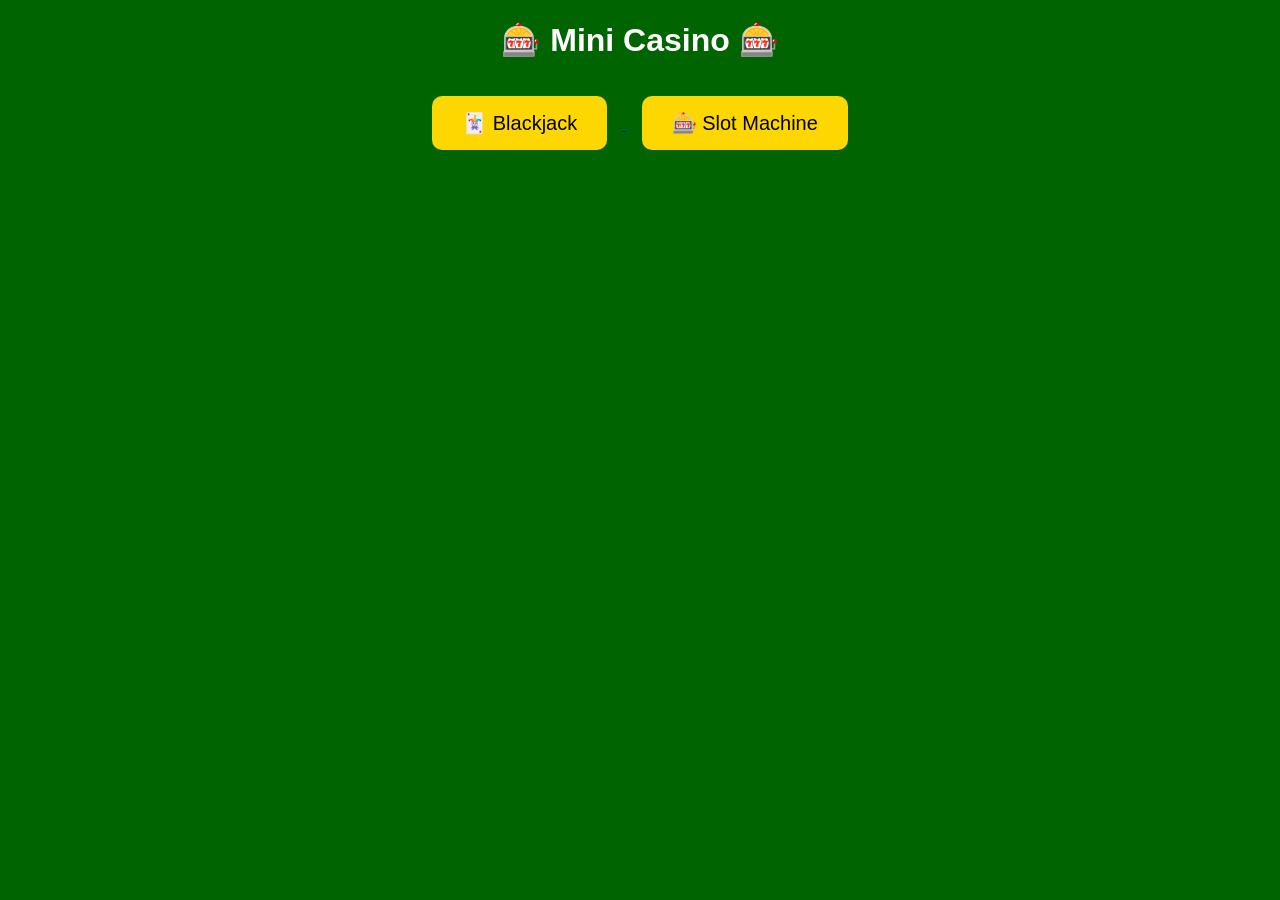
<file: index.html>
<!DOCTYPE html>
<html>

<head>
<title>Mini Casino</title>
<link rel="stylesheet" href="style.css">
</head>

<body>

<h1>🎰 Mini Casino 🎰</h1>

<a href="blackjack.html">
<button>🃏 Blackjack</button>
</a>

<a href="slots.html">
<button>🎰 Slot Machine</button>
</a>

</body>

</html>
</file>
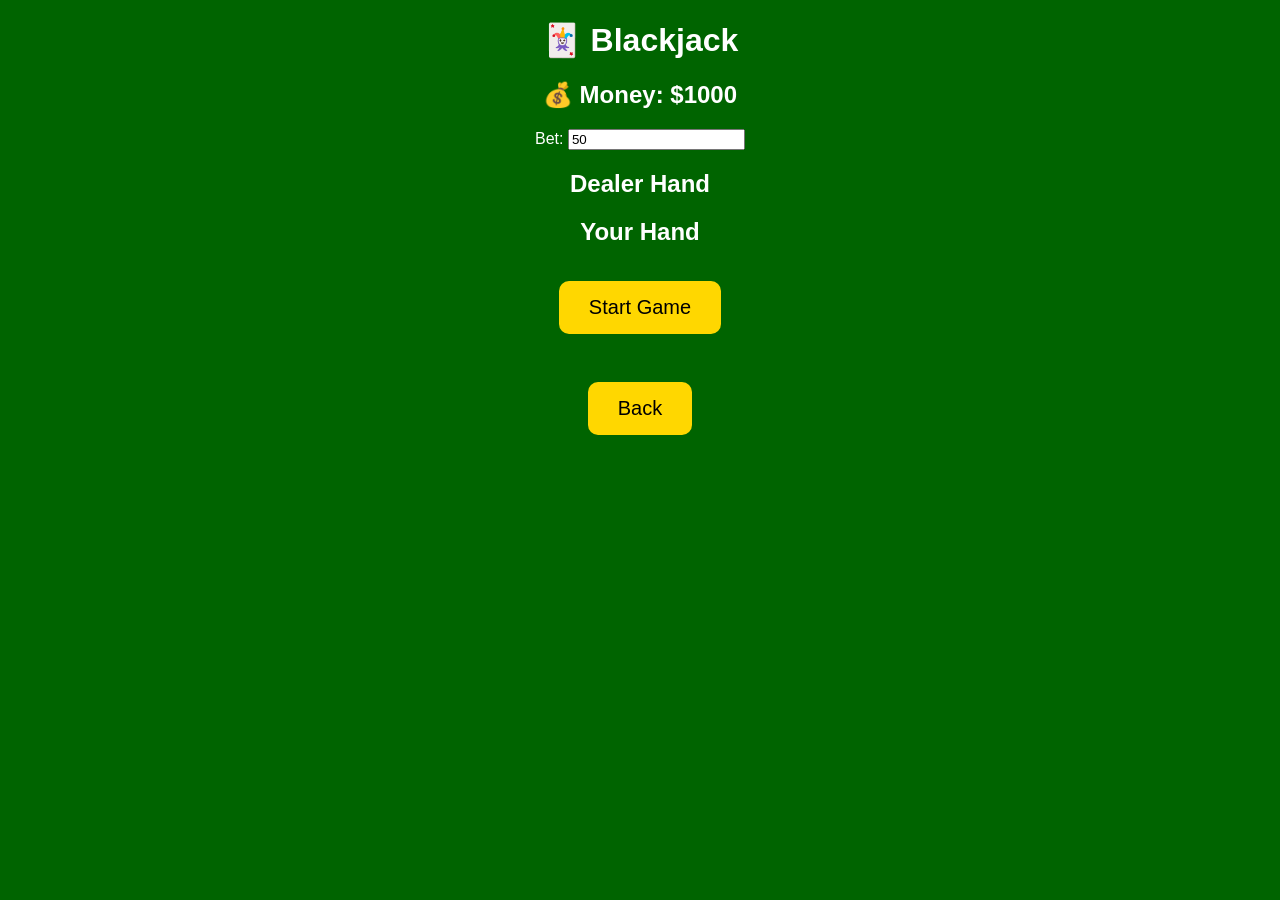
<file: blackjack.html>
<!DOCTYPE html>
<html>

<head>
<title>Blackjack</title>
<link rel="stylesheet" href="style.css">
</head>

<body>

<h1>🃏 Blackjack</h1>

<h2>💰 Money: $<span id="money">1000</span></h2>

<label>Bet:</label>
<input type="number" id="bet" value="50">

<h2>Dealer Hand</h2>
<div id="dealer"></div>
<h3 id="dealerTotal"></h3>

<h2>Your Hand</h2>
<div id="player"></div>
<h3 id="playerTotal"></h3>

<div id="startButtons">
<button onclick="startGame()">Start Game</button>
</div>

<div id="gameButtons" style="display:none">
<button onclick="hit()">Hit</button>
<button onclick="stand()">Stand</button>
</div>

<div id="endButtons" style="display:none">
<button onclick="resetGame()">New Round</button>
</div>

<h3 id="result"></h3>

<a href="index.html">
<button>Back</button>
</a>

<script src="blackjack.js"></script>

</body>
</html>
</file>
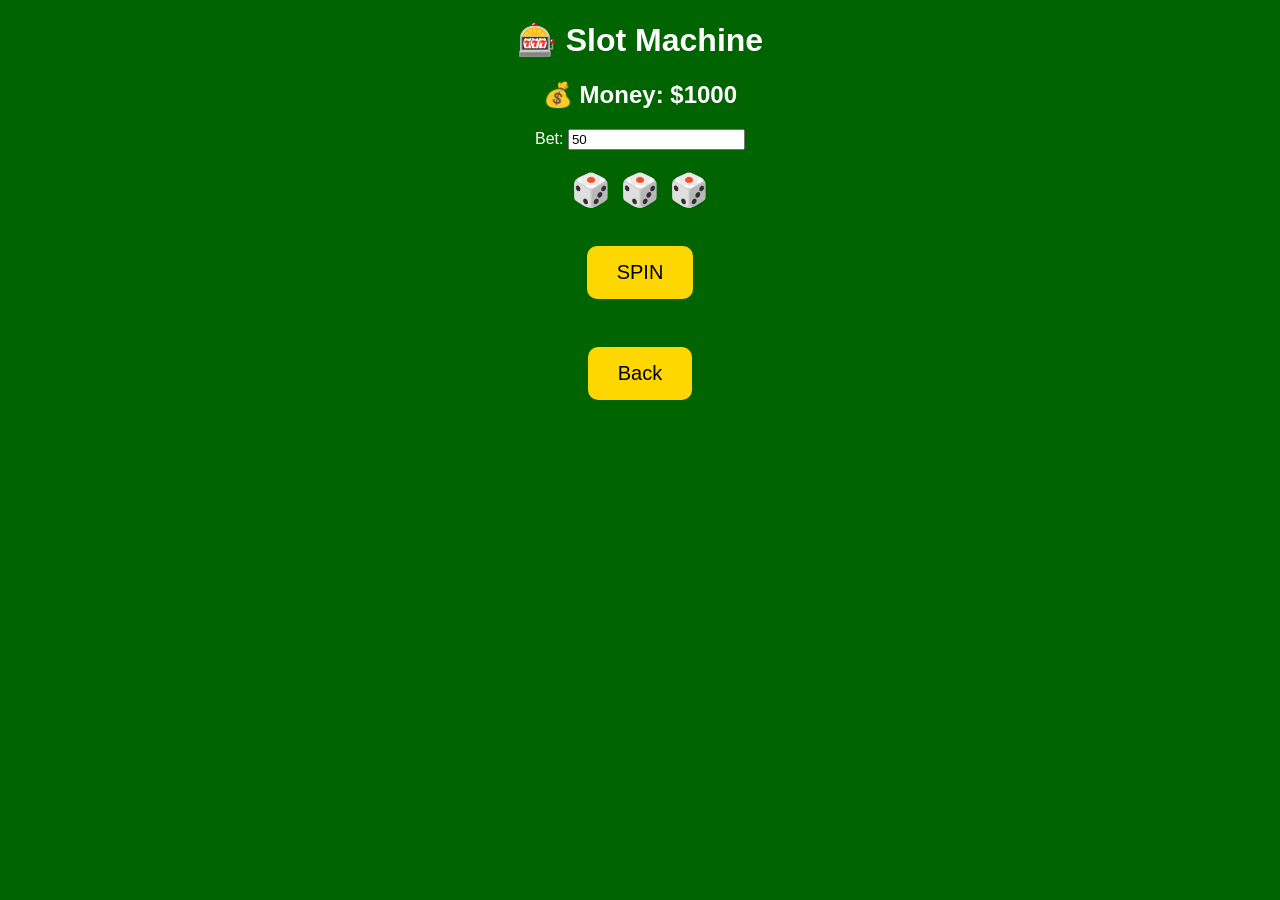
<file: slots.html>
<!DOCTYPE html>
<html>

<head>
<title>Slot Machine</title>
<link rel="stylesheet" href="style.css">
</head>

<body>

<h1>🎰 Slot Machine</h1>

<h2>💰 Money: $<span id="money">1000</span></h2>

<label>Bet:</label>
<input type="number" id="bet" value="50">

<h1 id="reels">
<span id="r1">🎲</span>
<span id="r2">🎲</span>
<span id="r3">🎲</span>
</h1>

<button onclick="spin()">SPIN</button>

<h3 id="result"></h3>

<a href="index.html">
<button>Back</button>
</a>

<script src="slots.js"></script>

</body>
</html>
</file>
<file: style.css>
body{
background:darkgreen;
color:white;
text-align:center;
font-family:Arial;
}

button{
padding:15px 30px;
font-size:20px;
margin:15px;
border:none;
border-radius:10px;
background:gold;
cursor:pointer;
}

button:hover{
transform:scale(1.1);
}
</file>
